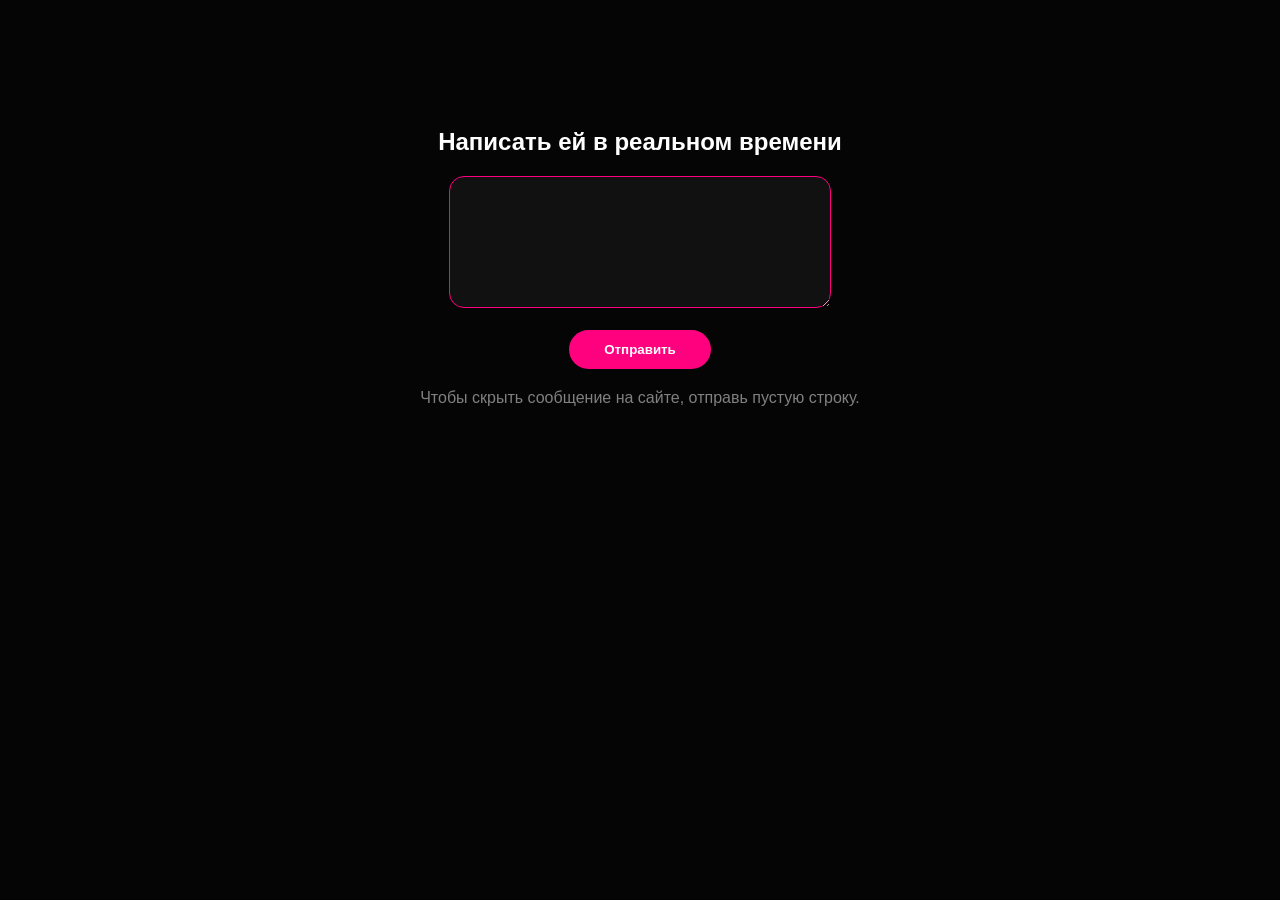
<file: templates/admin.html>
<!DOCTYPE html>
<html lang="ru">
<head><meta charset="UTF-8"><title>Мои сообщения</title></head>
<body style="background: #050505; color: white; font-family: sans-serif; text-align: center; padding-top: 100px;">
    <h2>Написать ей в реальном времени</h2>
    <textarea id="msg" style="width: 350px; height: 100px; border-radius: 15px; padding: 15px; background: #111; color: white; border: 1px solid #ff007f; outline: none;"></textarea><br><br>
    <button onclick="send()" style="padding: 12px 35px; background: #ff007f; color: white; border: none; border-radius: 50px; cursor: pointer; font-weight: bold;">Отправить</button>
    <p style="color: gray; margin-top: 20px;">Чтобы скрыть сообщение на сайте, отправь пустую строку.</p>
    <script>
        function send() {
            fetch('/send_admin', {
                method: 'POST',
                headers: {'Content-Type': 'application/json'},
                body: JSON.stringify({message: document.getElementById('msg').value})
            }).then(() => alert('Сообщение обновлено!'));
        }
    </script>
</body>
</html>
</file>
